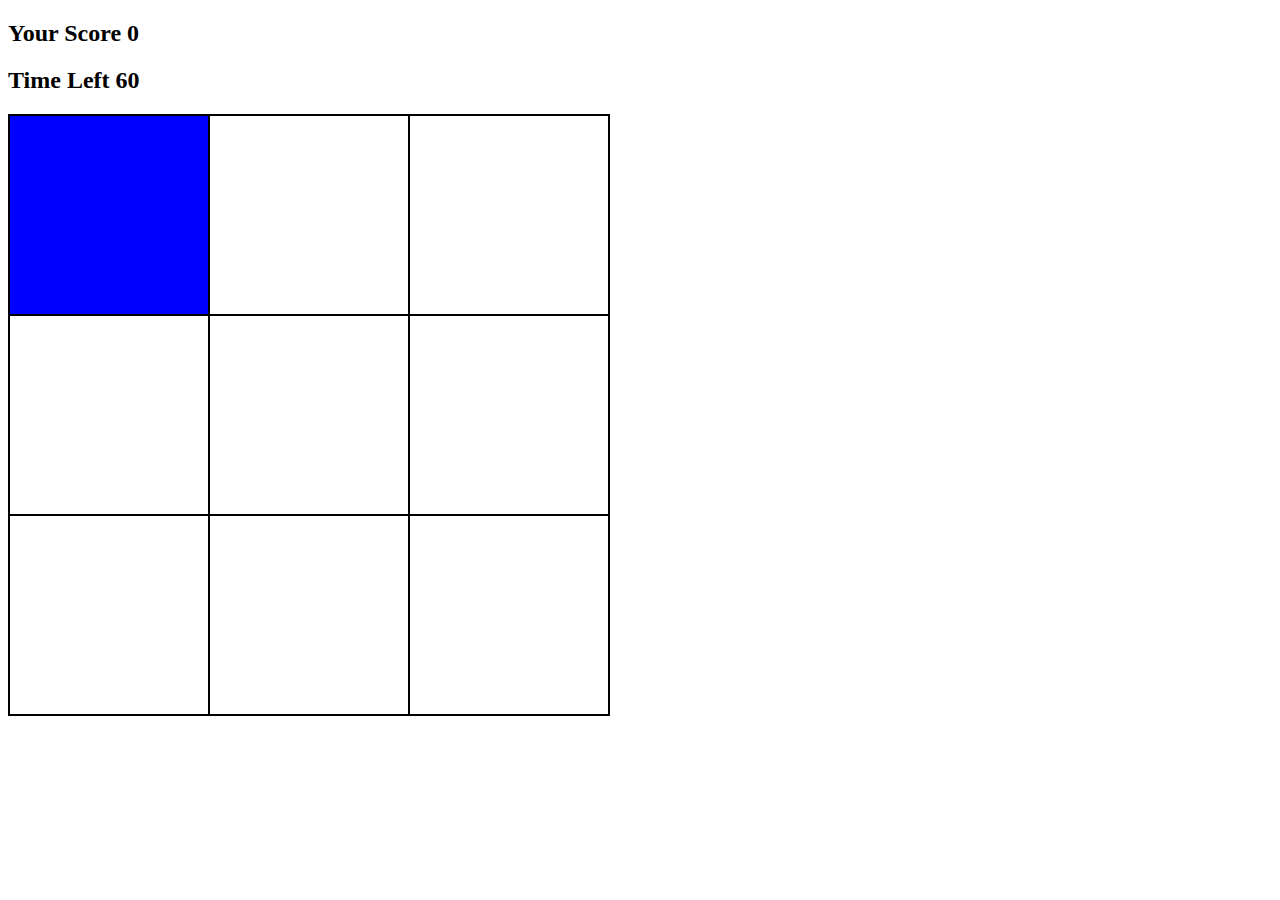
<file: index.html>
<!DOCTYPE html>

<html lang="en">
<head>
    <meta charset="utf-8">
    <title>Whack-A-Mole</title>
    <link rel="stylesheet" href="styles.css">
</head>
<body>

    <h2>Your Score <span id="score">0</span></h2>

    <h2>Time Left <span id="time-left">60</span></h2>

    <div class="grid">
        <div class="square" id="1"></div>
        <div class="square" id="2"></div>
        <div class="square" id="3"></div>
        <div class="square" id="4"></div>
        <div class="square" id="5"></div>
        <div class="square" id="6"></div>
        <div class="square" id="7"></div>
        <div class="square" id="8"></div>
        <div class="square" id="9"></div>
    </div>

    <script src="app.js"></script>
</body>
</html>
</file>
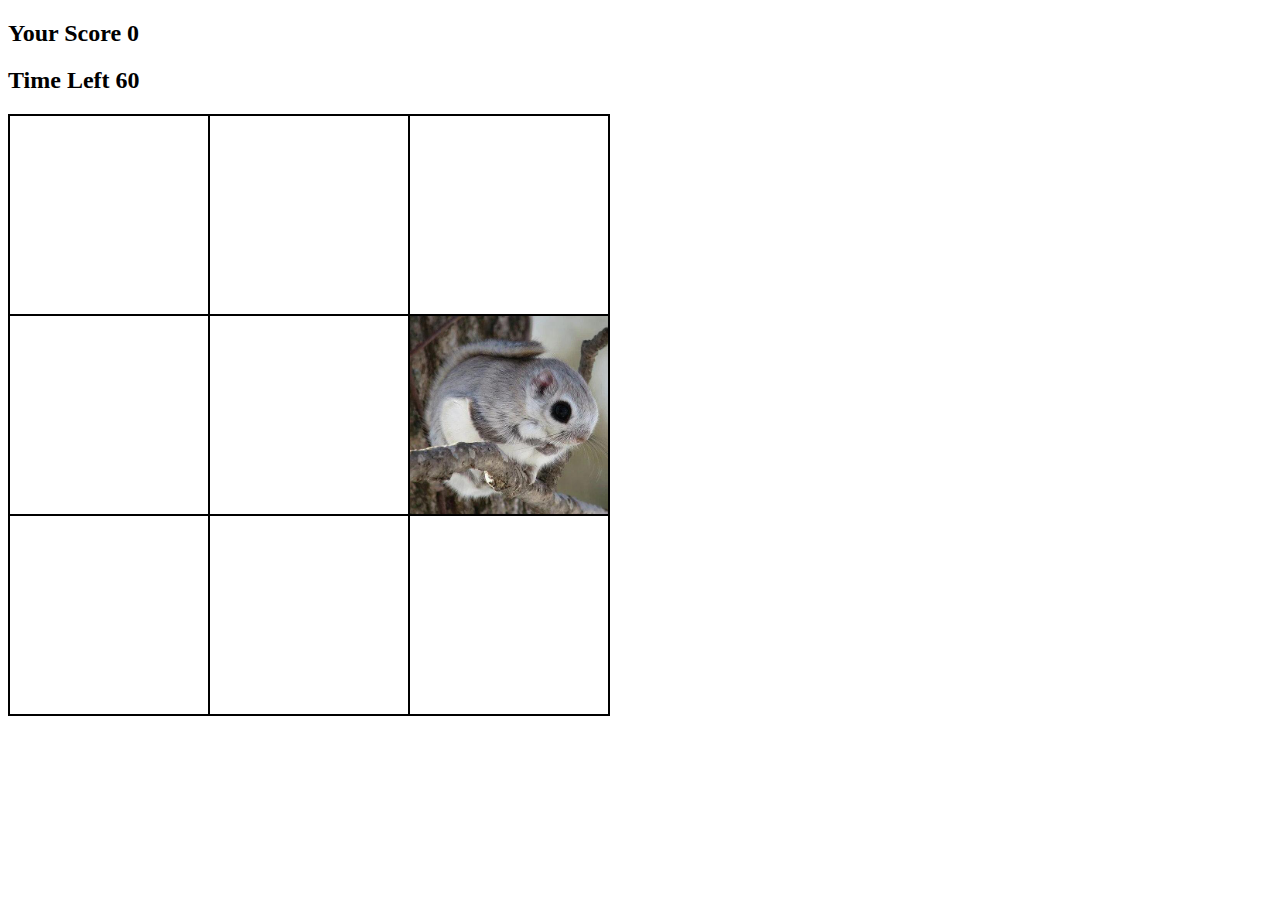
<file: Whack-A-Mole/index.html>
<!DOCTYPE html>

<html lang="en">
<head>
    <meta charset="utf-8">
    <title>Whack-A-Mole</title>
    <link rel="stylesheet" href="styles.css">
</head>
<body>

    <h2>Your Score <span id="score">0</span></h2>

    <h2>Time Left <span id="time-left">60</span></h2>

    <div class="grid">
        <div class="square" id="1"></div>
        <div class="square" id="2"></div>
        <div class="square" id="3"></div>
        <div class="square" id="4"></div>
        <div class="square" id="5"></div>
        <div class="square" id="6"></div>
        <div class="square" id="7"></div>
        <div class="square" id="8"></div>
        <div class="square" id="9"></div>
    </div>

    <script src="app.js"></script>
</body>
</html>
</file>
<file: styles.css>
.grid {
    width: 600px;
    height: 600px;
    display: flex;
    flex-wrap: wrap;
    border:  solid black 1px;
}

.square {
    box-sizing: border-box;
    height: 200px;
    width: 200px;
    border: solid #000000 1px;
}

.mole {
    background-color: blue;
}
</file>
<file: Whack-A-Mole/styles.css>
.grid {
    width: 600px;
    height: 600px;
    display: flex;
    flex-wrap: wrap;
    border:  solid black 1px;
}

.square {
    box-sizing: border-box;
    height: 200px;
    width: 200px;
    border: solid #000000 1px;
}

.mole {
    background-image: url('squirrel.jpg');
    background-size: cover;
    cursor: grab;
}
</file>
